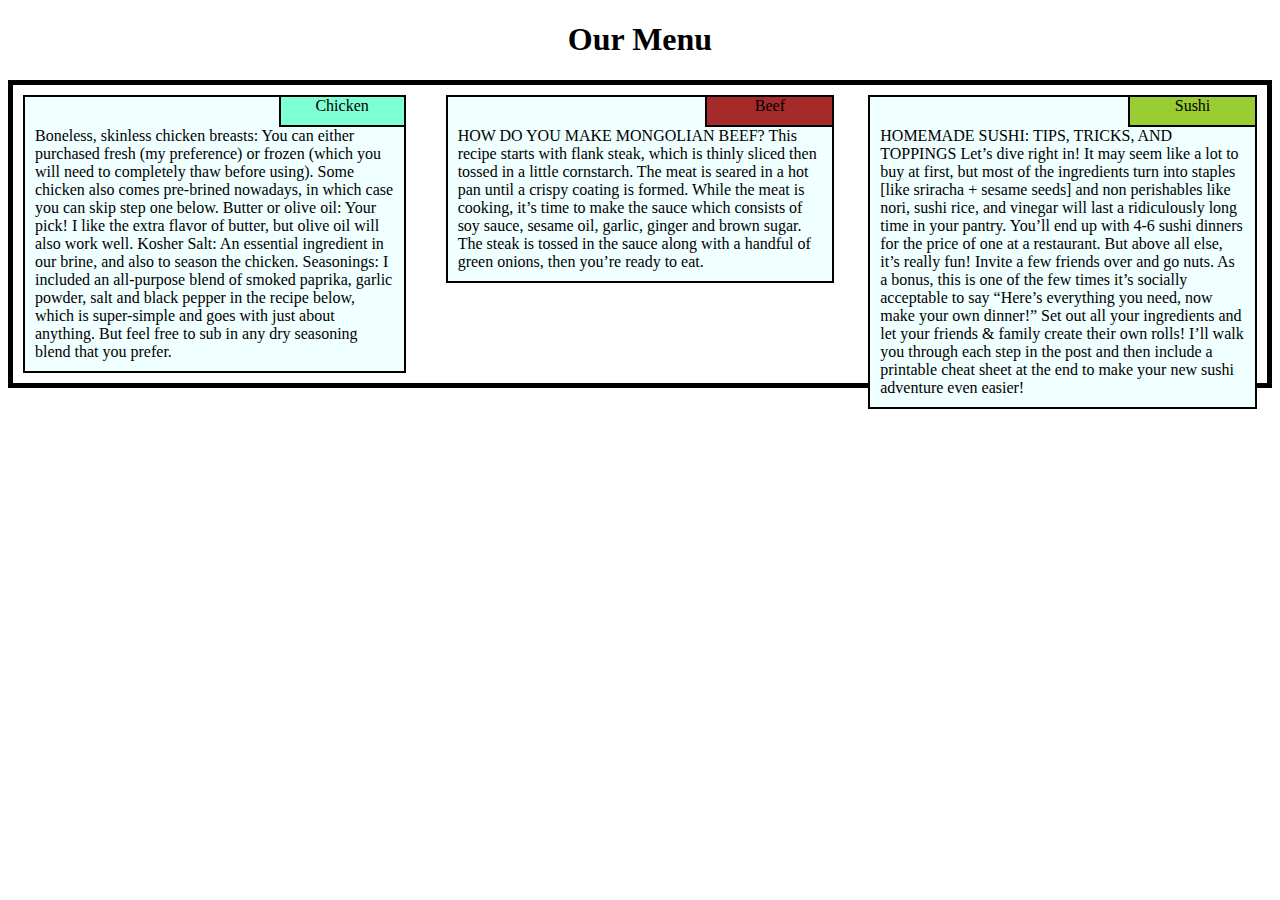
<file: index.html>
<!DOCTYPE html>

<html lang="en">
  <head>
    <meta charset="utf-8">
    <meta http-equiv="X-UA-Compatible" content="IE=edge">
    <meta name="viewport" content="width=device-width, initial-scale=1">
    <title>Module 2 Assignment</title>
    <link rel="stylesheet" href="css/styles.css">
  </head>

  <body>
    <h1> Our Menu </h1>
    <div class="container">
      <section class = "menu"> <section class = "space"></section> <section class = "topic">Chicken</section>
        Boneless, skinless chicken breasts: You can either purchased fresh (my preference) or frozen (which you will need to completely thaw before using).
        Some chicken also comes pre-brined nowadays, in which case you can skip step one below.
        Butter or olive oil: Your pick!  I like the extra flavor of butter, but olive oil will also work well.
        Kosher Salt: An essential ingredient in our brine, and also to season the chicken.
        Seasonings: I included an all-purpose blend of smoked paprika, garlic powder, salt and black pepper in the recipe below,
        which is super-simple and goes with just about anything.  But feel free to sub in any dry seasoning blend that you prefer.
      </section>

      <section class = "menu"> <section class = "space"></section> <section class = "topic">Beef</section>
        HOW DO YOU MAKE MONGOLIAN BEEF?
        This recipe starts with flank steak, which is thinly sliced then tossed in a little cornstarch.
        The meat is seared in a hot pan until a crispy coating is formed. While the meat is cooking, it’s time to make the sauce which consists of soy sauce,
        sesame oil, garlic, ginger and brown sugar. The steak is tossed in the sauce along with a handful of green onions, then you’re ready to eat.
      </section>

      <section class = "menu"> <section class = "space"></section> <section class = "topic">Sushi</section>
        HOMEMADE SUSHI: TIPS, TRICKS, AND TOPPINGS
        Let’s dive right in!  It may seem like a lot to buy at first, but most of the ingredients turn into staples [like sriracha + sesame seeds] and
        non perishables like nori, sushi rice, and vinegar will last a ridiculously long time in your pantry.  You’ll end up with 4-6 sushi dinners for the price
        of one at a restaurant.  But above all else, it’s really fun!  Invite a few friends over and go nuts.
        As a bonus, this is one of the few times it’s socially acceptable to say “Here’s everything you need, now make your own dinner!”  Set out all your
        ingredients and let your friends & family create their own rolls!
        I’ll walk you through each step in the post and then include a printable cheat sheet at the end to make your new sushi adventure even easier!
      </section>

      <p></p>
    </div>
  </body>

</html>
</file>
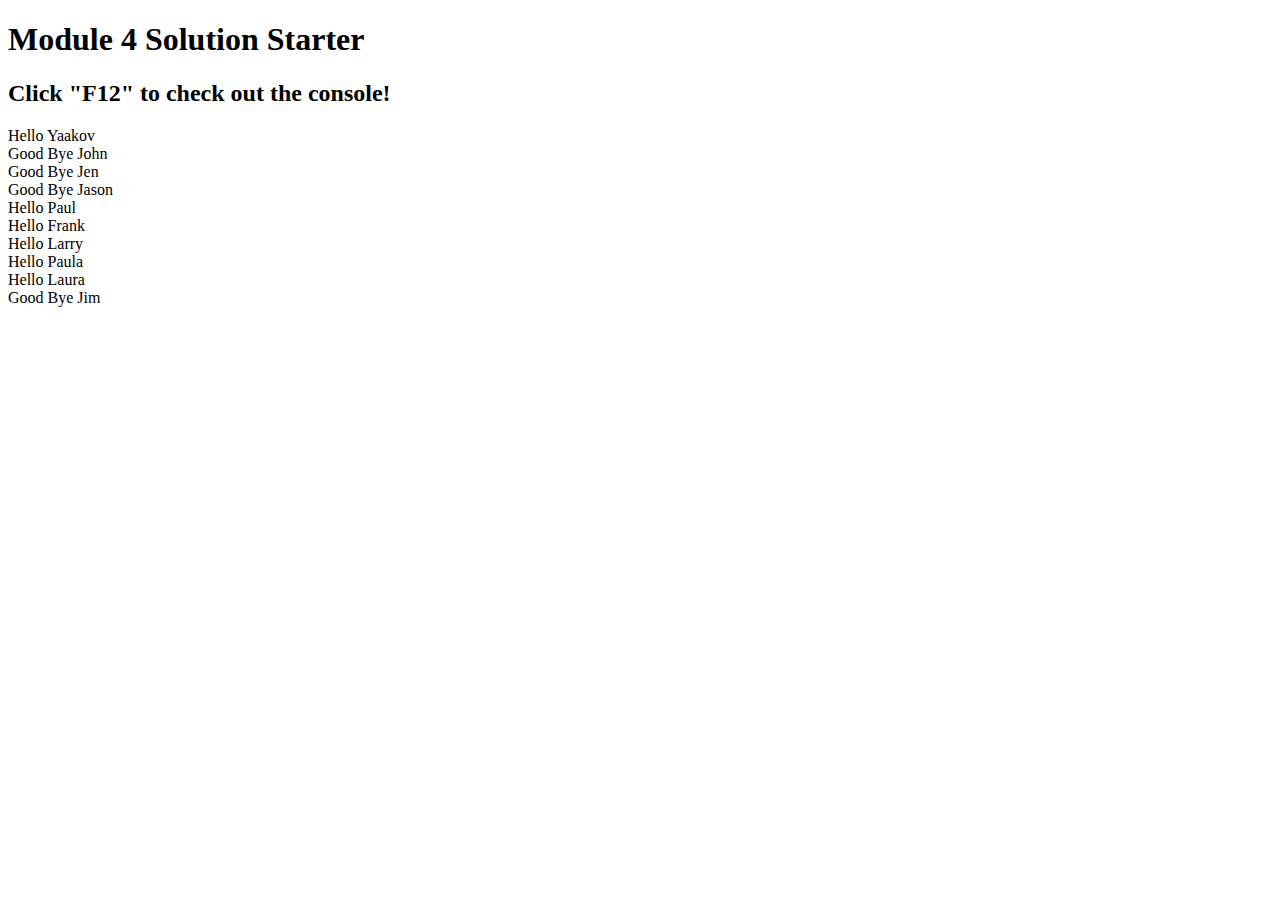
<file: module4/index.html>
<!DOCTYPE html>
<html>
<head>
  <meta charset="utf-8">
  <title>Module 4 Solution Starter</title>
  <script>
    var names = []; // DO NOT REMOVE
  </script>
  <script src="SpeakHello.js"></script>
  <script src="SpeakGoodBye.js"></script>
</head>
<body>
  <h1>Module 4 Solution Starter</h1>
  <h2>Click "F12" to check out the console!</h2>
  <p id="demo"></p>
</body>
  <script src="script.js"></script>
</html>
</file>
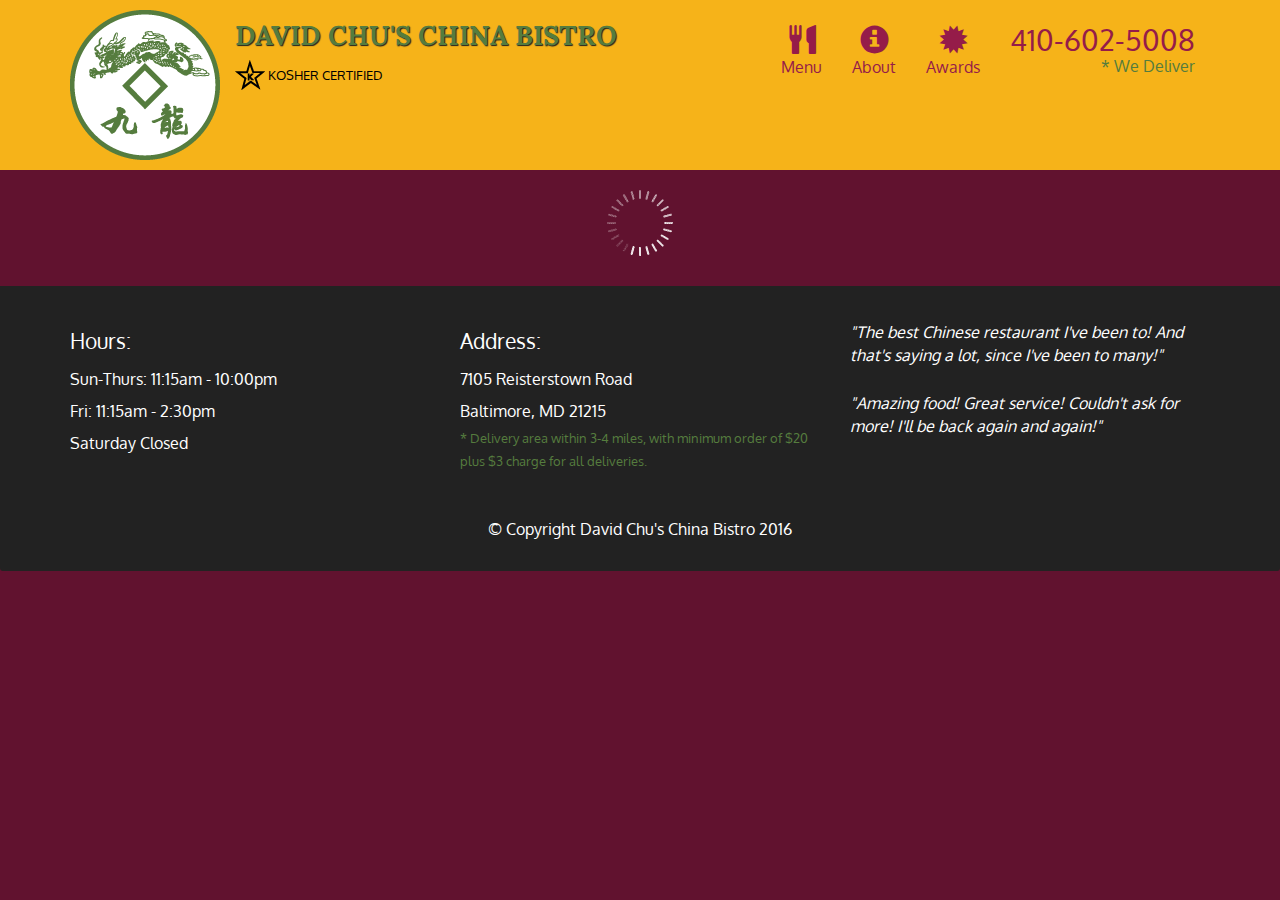
<file: module5/index.html>
<!doctype html>
<html lang="en">
  <head>
    <meta charset="utf-8">
    <meta http-equiv="X-UA-Compatible" content="IE=edge">
    <meta name="viewport" content="width=device-width, initial-scale=1">
    <title>David Chu's China Bistro</title>
    <link rel="stylesheet" href="css/bootstrap.min.css">
    <link rel="stylesheet" href="css/styles.css">
    <link href='https://fonts.googleapis.com/css?family=Oxygen:400,300,700' rel='stylesheet' type='text/css'>
    <link href='https://fonts.googleapis.com/css?family=Lora' rel='stylesheet' type='text/css'>
  </head>
<body>
  <header>
    <nav id="header-nav" class="navbar navbar-default">
      <div class="container">
        <div class="navbar-header">
          <a href="index.html" class="pull-left visible-md visible-lg">
            <div id="logo-img" alt="Logo image"></div>
          </a>

          <div class="navbar-brand">
            <a href="index.html"><h1>David Chu's China Bistro</h1></a>
            <p>
              <img src="images/star-k-logo.png" alt="Kosher certification">
              <span>Kosher Certified</span>
            </p>
          </div>

          <button id="navbarToggle" type="button" class="navbar-toggle collapsed" data-toggle="collapse" data-target="#collapsable-nav" aria-expanded="false">
            <span class="sr-only">Toggle navigation</span>
            <span class="icon-bar"></span>
            <span class="icon-bar"></span>
            <span class="icon-bar"></span>
          </button>
        </div>
        
        <div id="collapsable-nav" class="collapse navbar-collapse">
           <ul id="nav-list" class="nav navbar-nav navbar-right">
            <li id="navHomeButton" class="visible-xs active">
              <a href="index.html">
                <span class="glyphicon glyphicon-home"></span> Home</a>
            </li>
            <li id="navMenuButton">
              <a href="#" onclick="$dc.loadMenuCategories();">
                <span class="glyphicon glyphicon-cutlery"></span><br class="hidden-xs"> Menu</a>
            </li>
            <li>
              <a href="#">
                <span class="glyphicon glyphicon-info-sign"></span><br class="hidden-xs"> About</a>
            </li>
            <li>
              <a href="#">
                <span class="glyphicon glyphicon-certificate"></span><br class="hidden-xs"> Awards</a>
            </li>
            <li id="phone" class="hidden-xs">
              <a href="tel:410-602-5008">
                <span>410-602-5008</span></a><div>* We Deliver</div>
            </li>
          </ul><!-- #nav-list -->
        </div><!-- .collapse .navbar-collapse -->
      </div><!-- .container -->
    </nav><!-- #header-nav -->
  </header>

  <div id="call-btn" class="visible-xs">
    <a class="btn" href="tel:410-602-5008">
    <span class="glyphicon glyphicon-earphone"></span>
    410-602-5008
    </a>
  </div>
  <div id="xs-deliver" class="text-center visible-xs">* We Deliver</div>

  <div id="main-content" class="container"></div>

  <footer class="panel-footer">
    <div class="container">
      <div class="row">
        <section id="hours" class="col-sm-4">
          <span>Hours:</span><br>
          Sun-Thurs: 11:15am - 10:00pm<br>
          Fri: 11:15am - 2:30pm<br>
          Saturday Closed
          <hr class="visible-xs">
        </section>
        <section id="address" class="col-sm-4">
          <span>Address:</span><br>
          7105 Reisterstown Road<br>
          Baltimore, MD 21215
          <p>* Delivery area within 3-4 miles, with minimum order of $20 plus $3 charge for all deliveries.</p>
          <hr class="visible-xs">
        </section>
        <section id="testimonials" class="col-sm-4">
          <p>"The best Chinese restaurant I've been to! And that's saying a lot, since I've been to many!"</p>
          <p>"Amazing food! Great service! Couldn't ask for more! I'll be back again and again!"</p>
        </section>
      </div>
      <div class="text-center">&copy; Copyright David Chu's China Bistro 2016</div>
    </div>
  </footer>

  <!-- jQuery (Bootstrap JS plugins depend on it) -->
  <script src="js/jquery-2.1.4.min.js"></script>
  <script src="js/bootstrap.min.js"></script>
  <script src="js/ajax-utils.js"></script>
  <script src="js/script.js"></script>
</body>
</html>
</file>
<file: css/styles.css>
* {
	box-sizing: border-box;
}

.container {
	border: 5px solid black;
}

.space {
	margin-bottom: 30px;
	width: 100%;
}

.topic {
	width: 33%;
	position: absolute;
	height: 30px;
	top: 0px;
	right: 0px;
	border-bottom: 2px solid black;
	border-left: 2px solid black;
	text-align: center;
}

.container > .menu:nth-child(1) > .topic {
	background-color: aquamarine;
}

.container > .menu:nth-child(2) > .topic {
	background-color: brown;
}

.container > .menu:nth-child(3) > .topic {
	background-color: yellowgreen;
}

.menu {
	position: relative;
	border: 2px solid black;
	float: left;
	padding: 0px 10px 10px 10px;
}

h1 {
	text-align: center;
}

section {
	background-color: azure;
	float: left;
}

p {
	clear: both;
}

@media (max-width: 767px) {
	.container {
		padding: 10px;
	}

	section {
		width: 100%;
		margin-bottom: 10px;
	}
}

@media (min-width: 768px) and (max-width: 991px) {
	.container {
		position: relative;
		padding: 10px;
	}

	section {
		width: 49%;
	}

	div > section:nth-child(2) {
		position: absolute;
		right: 10px;
	}

	section:nth-child(3) {
		margin-top: 10px;
		width: 100%;
	}
}

@media (min-width: 992px) {
	.container {
		position: relative;
		padding: 10px;
	}

	section {
		width: 31%;
	}

	div > section:nth-child(2) {
		position: absolute;
		margin: auto;
		left: 0px;
		right: 0px;
	}

	section:nth-child(3) {
		position: absolute;
		right: 10px;
	}
}
</file>
<file: module5/css/styles.css>
body {
  font-size: 16px;
  color: #fff;
  background-color: #61122f;
  font-family: 'Oxygen', sans-serif;
}

/** HEADER **/
#header-nav {
  background-color: #f6b319;
  border-radius: 0;
  border: 0;
}

#logo-img {
  background: url('../images/restaurant-logo_large.png') no-repeat;
  width: 150px;
  height: 150px;
  margin: 10px 15px 10px 0;
}

.navbar-brand {
  padding-top: 25px;
}
.navbar-brand h1 { /* Restaurant name */
  font-family: 'Lora', serif;
  color: #557c3e;
  font-size: 1.5em;
  text-transform: uppercase;
  font-weight: bold;
  text-shadow: 1px 1px 1px #222;
  margin-top: 0;
  margin-bottom: 0;
  line-height: .75;
}
.navbar-brand a:hover, .navbar-brand a:focus {
  text-decoration: none;
}
.navbar-brand p { /* Kosher cert */
  color: #000;
  text-transform: uppercase;
  font-size: .7em;
  margin-top: 15px;
}
.navbar-brand p span { /* Star-K */
  vertical-align: middle;
}

#nav-list {
  margin-top: 10px;
}
#nav-list a {
  color: #951C49;
  text-align: center;
}
#nav-list a:hover {
  background: #E7E7E7;
}
#nav-list a span {
  font-size: 1.8em;
}

#phone {
  margin-top: 5px;
}
#phone a { /* Phone number */
  text-align: right;
  padding-bottom: 0;
}
#phone div { /* We Deliver */
  color: #557c3e;
  text-align: right;
  padding-right: 15px;
}

.navbar-header button.navbar-toggle, .navbar-header .icon-bar {
  border: 1px solid #61122f;
}
.navbar-header button.navbar-toggle {
  clear: both;
  margin-top: -30px;
}
/* END HEADER */

/* FOOTER */
.panel-footer {
  margin-top: 30px;
  padding-top: 35px;
  padding-bottom: 30px;
  background-color: #222;
  border-top: 0;
}
.panel-footer div.row {
  margin-bottom: 35px;
}
#hours, #address {
  line-height: 2;
}
#hours > span, #address > span {
  font-size: 1.3em;
}
#address p {
  color: #557c3e;
  font-size: .8em;
  line-height: 1.8;
}
#testimonials {
  font-style: italic;
}
#testimonials p:nth-child(2) {
  margin-top: 25px;
}
/* END FOOTER */



/* HOME PAGE */
.container .jumbotron {
  box-shadow: 0 0 50px #3F0C1F;
  border: 2px solid #3F0C1F;
}

#menu-tile, #specials-tile, #map-tile {
  height: 250px;
  width: 100%;
  margin-bottom: 15px;
  position: relative;
  border: 2px solid #3F0C1F;
  overflow: hidden;
}
#menu-tile:hover, #specials-tile:hover, #map-tile:hover {
  box-shadow: 0 1px 5px 1px #cccccc;
}
#menu-tile {
  background: url('../images/menu-tile.jpg') no-repeat;
  background-position: center;
}
#specials-tile {
  background: url('../images/specials-tile.jpg') no-repeat;
  background-position: center;
}
#menu-tile span, #specials-tile span, #map-tile span {
  position: absolute;
  bottom: 0;
  right: 0;
  width: 100%;
  text-align: center;
  font-size: 1.6em;
  text-transform: uppercase;
  background-color: #000;
  color: #fff;
  opacity: .8;
}
/* END HOME PAGE */

/* MENU CATEGORIES PAGE */
.category-tile { 
  position: relative;
  border: 2px solid #3F0C1F;
  overflow: hidden;
  width: 200px;
  height: 200px;
  margin: 0 auto 15px;
}
.category-tile span {
  position: absolute;
  bottom: 0;
  right: 0;
  width: 100%;
  text-align: center;
  font-size: 1.2em;
  text-transform: uppercase;
  background-color: #000;
  color: #fff;
  opacity: .8;
}
.category-tile:hover {
  box-shadow: 0 1px 5px 1px #cccccc;
}

#menu-categories-title + div {
  margin-bottom: 50px;
}
/* END MENU CATEGORIES PAGE */

/* SINGLE CATEGORY PAGE */
.menu-item-tile {
  margin-bottom: 25px;
}
.menu-item-tile hr {
  width: 80%;
}
.menu-item-tile .menu-item-price {
  font-size: 1.1em;
  text-align: right;
  margin-top: -15px;
  margin-right: -15px;
}
.menu-item-tile .menu-item-price span {
  font-size: .6em;
}
.menu-item-photo {
  position: relative;
  border: 2px solid #3F0C1F; 
  overflow: hidden;
  padding: 0;
  margin-right: -15px;
  margin-left: auto;
  margin-bottom: 20px;
  max-width: 250px;
}
.menu-item-photo div {
  position: absolute;
  bottom: 0;
  right: 0;
  width: 80px;
  background-color: #557c3e;
  text-align: center;
}
.menu-item-description {
  padding-right: 30px;
}
h3.menu-item-title {
  margin: 0 0 10px;
}
.menu-item-details {
  font-size: .9em;
  font-style: italic;
}
/* END SINGLE CATEGORY PAGE */


/********** Large devices only **********/
@media (min-width: 1200px) {
  .container .jumbotron {
    background: url('../images/jumbotron_1200.jpg') no-repeat;
    height: 675px;
  }
}

/********** Medium devices only **********/
@media (min-width: 992px) and (max-width: 1199px) {
  /* Header */
  #logo-img {
    background: url('../images/restaurant-logo_medium.png') no-repeat;
    width: 100px;
    height: 100px;
    margin: 5px 5px 5px 0;
  }
  /* End Header */

  /* Home Page */
  .container .jumbotron {
    background: url('../images/jumbotron_992.jpg') no-repeat;
    height: 558px;
  }
  /* End Home Page */
}

/********** Small devices only **********/
@media (min-width: 768px) and (max-width: 991px) {
  /* Home Page */
  .container .jumbotron {
    background: url('../images/jumbotron_768.jpg') no-repeat;
    height: 432px;
  }
  /* End Home Page */
}

/********** Extra small devices only **********/
@media (max-width: 767px) {
  /* Header */
  .navbar-brand {
    padding-top: 10px;
    height: 80px;
  }
  .navbar-brand h1 { /* Restaurant name */
    padding-top: 10px;
    font-size: 5vw; /* 1vw = 1% of viewport width */
  }
  .navbar-brand p { /* Kosher cert */
    font-size: .6em;
    margin-top: 12px;
  }
  .navbar-brand p img { /* Star-K */
    height: 20px;
  }

  #collapsable-nav a { /* Collapsed nav menu text */
    font-size: 1.2em;
  }
  #collapsable-nav a span { /* Collapsed nav menu glyph */
    font-size: 1em;
    margin-right: 5px;
  }

  #call-btn > a {
    font-size: 1.5em;
    display: block;
    margin: 0 20px;
    padding: 10px;
    border: 2px solid #fff;
    background-color: #f6b319;
    color: #951c49;
  }
  #xs-deliver {
    margin-top: 5px;
    font-size: .7em;
    letter-spacing: .1em;
    text-transform: uppercase;
  }
  /* End Header */

  /* Footer */
  .panel-footer section {
    margin-bottom: 30px;
    text-align: center;
  }
  .panel-footer section:nth-child(3) {
    margin-bottom: 0; /* margin already exists on the whole row */
  }
  .panel-footer section hr {
    width: 50%;
  }
  /* End Footer */

  /* Home Page */
  .container .jumbotron {
    margin-top: 30px;
    padding: 0;
  }
  #menu-tile, #specials-tile {
    width: 360px;
    margin: 0 auto 15px;
  }

  .menu-item-photo {
    margin-right: auto;
  }
  .menu-item-tile .menu-item-price {
    text-align: center;
  }
  .menu-item-description {
    text-align: center;;
  }
}


/********** Super extra small devices Only :-) (e.g., iPhone 4) **********/
@media (max-width: 479px) {
  /* Header */
  .navbar-brand h1 { /* Restaurant name */
    padding-top: 5px;
    font-size: 6vw;
  }
  /* End Header */
  
  /* Home page */
  #menu-tile, #specials-tile {
    width: 280px;
    margin: 0 auto 15px;
  }

  .col-xxs-12 {
    position: relative;
    min-height: 1px;
    padding-right: 15px;
    padding-left: 15px;
    float: left;
    width: 100%;
  }
}
</file>
